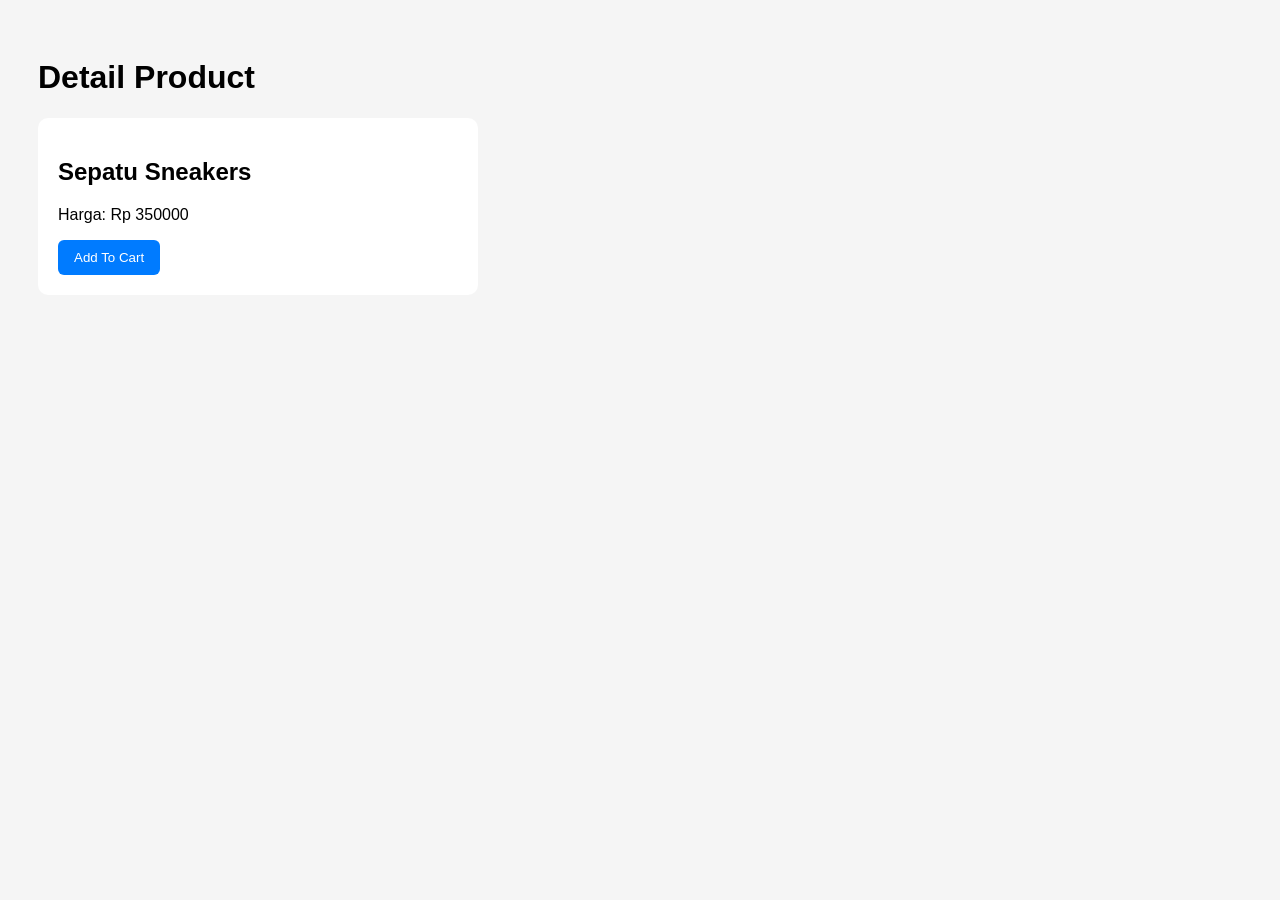
<file: example/product.html>
<!DOCTYPE html>
<html lang="en">
<head>
  <meta charset="UTF-8" />
  <title>Product</title>
  <link rel="stylesheet" href="style.css" />
</head>
<body>

  <h1>Detail Product</h1>

  <div class="card">
    <h2>Sepatu Sneakers</h2>
    <p>Harga: Rp 350000</p>

    <button onclick="addToCart({
      name: 'Sepatu Sneakers',
      price: 350000
    })">
      Add To Cart
    </button>
  </div>

  <script src="app.js"></script>
</body>
</html>
</file>
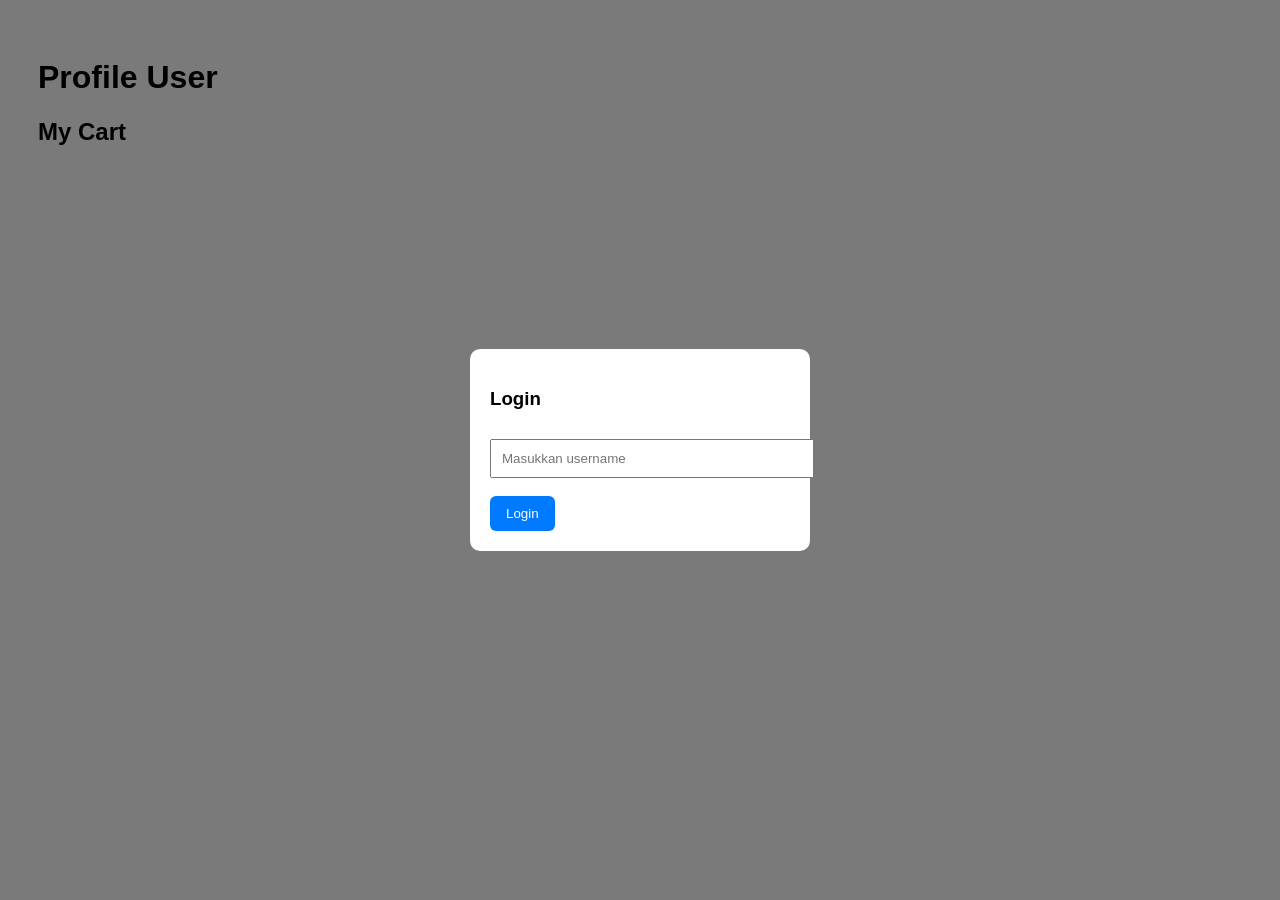
<file: example/profile.html>
<!DOCTYPE html>
<html lang="en">
<head>
  <meta charset="UTF-8" />
  <title>Profile</title>
  <link rel="stylesheet" href="style.css" />
</head>
<body onload="loadProfile()">

  <h1>Profile User</h1>

  <div id="profileInfo"></div>

  <h2>My Cart</h2>

  <div id="cartList"></div>

  <!-- POPUP LOGIN -->
  <div class="popup" id="loginPopup">
    <div class="popup-content">
      <h3>Login</h3>

      <input
        type="text"
        id="username"
        placeholder="Masukkan username"
      />

      <br><br>

      <button onclick="login()">Login</button>
    </div>
  </div>

  <script src="app.js"></script>
</body>
</html>
</file>
<file: example/style.css>
body {
  font-family: Arial, sans-serif;
  padding: 30px;
  background: #f5f5f5;
}

.card {
  background: white;
  padding: 20px;
  border-radius: 10px;
  max-width: 400px;
  margin-bottom: 20px;
}

button {
  padding: 10px 16px;
  border: none;
  background: #007bff;
  color: white;
  border-radius: 6px;
  cursor: pointer;
}

button:hover {
  background: #0056b3;
}

.popup {
  position: fixed;
  top: 0;
  left: 0;
  width: 100%;
  height: 100%;
  display: none;
  background: rgba(0,0,0,0.5);
  justify-content: center;
  align-items: center;
}

.popup-content {
  background: white;
  padding: 20px;
  border-radius: 10px;
  width: 300px;
}

input {
  width: 100%;
  padding: 10px;
  margin-top: 10px;
}
</file>
